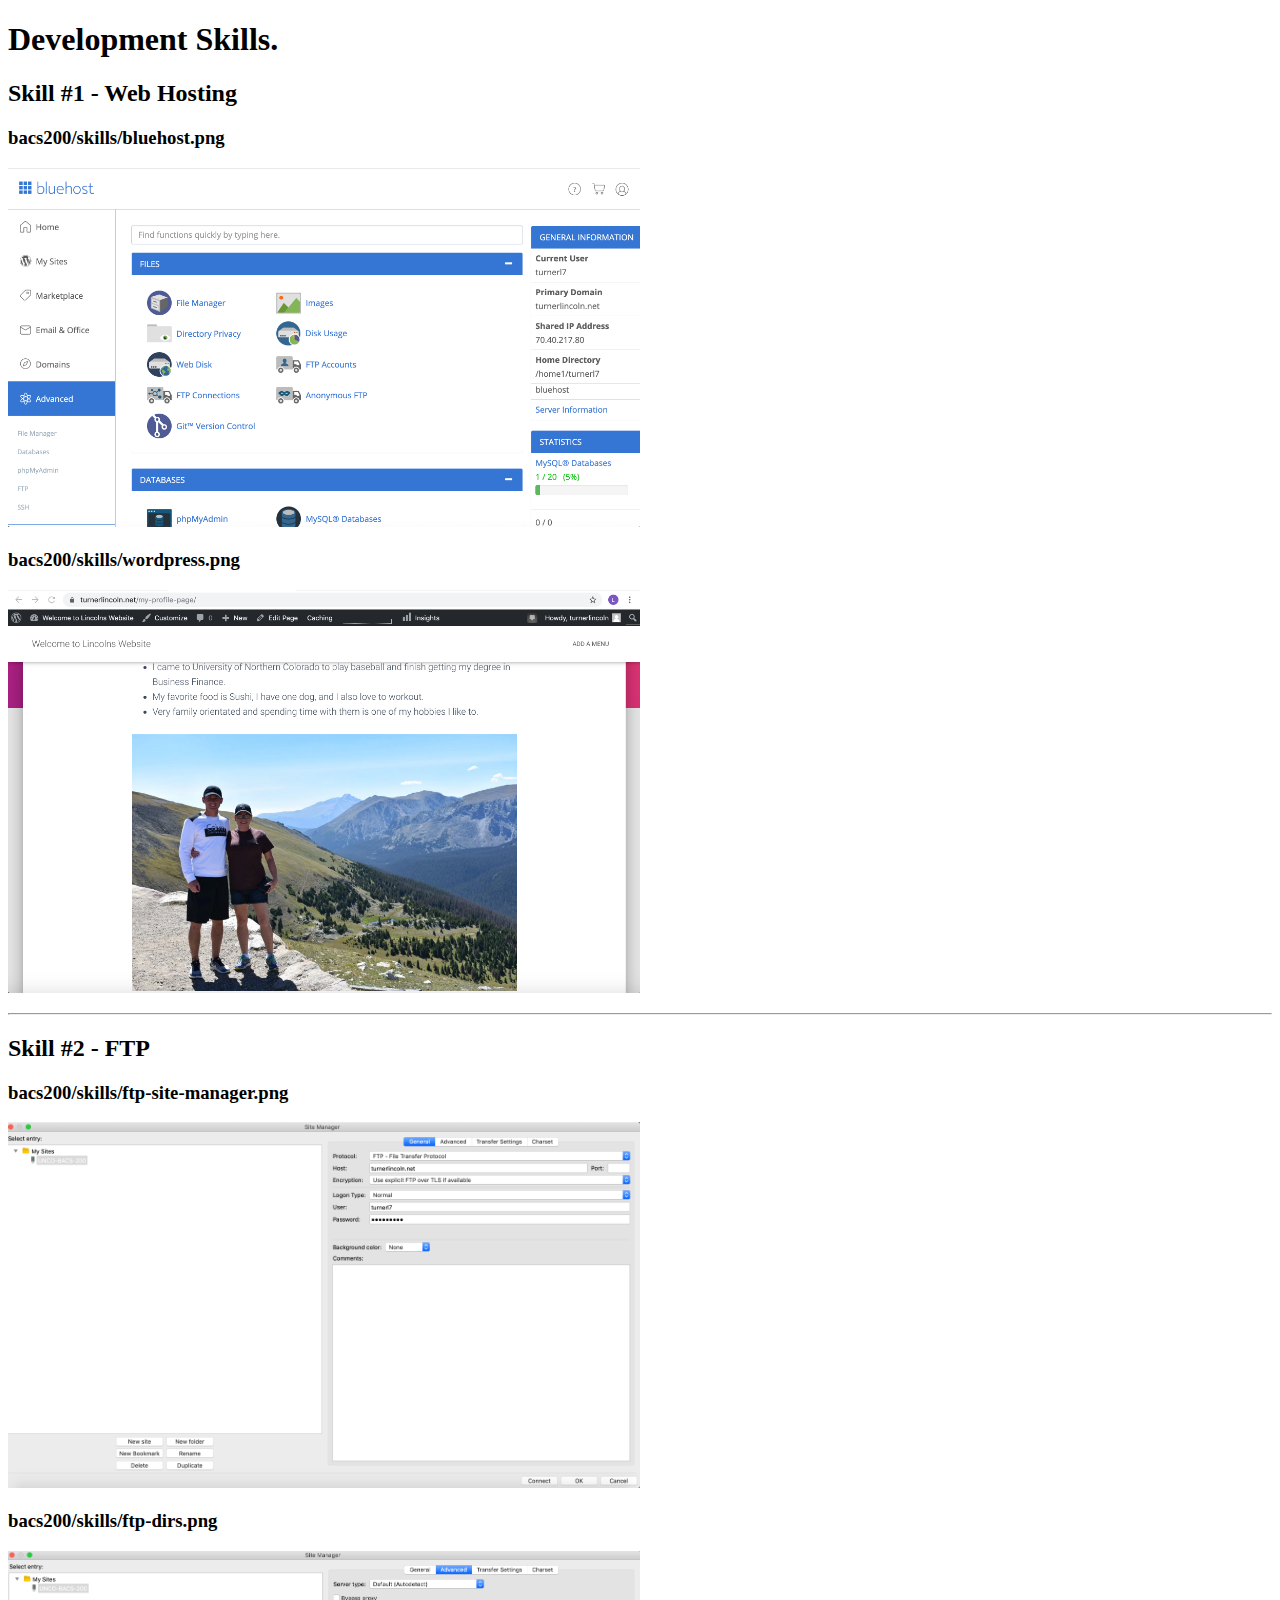
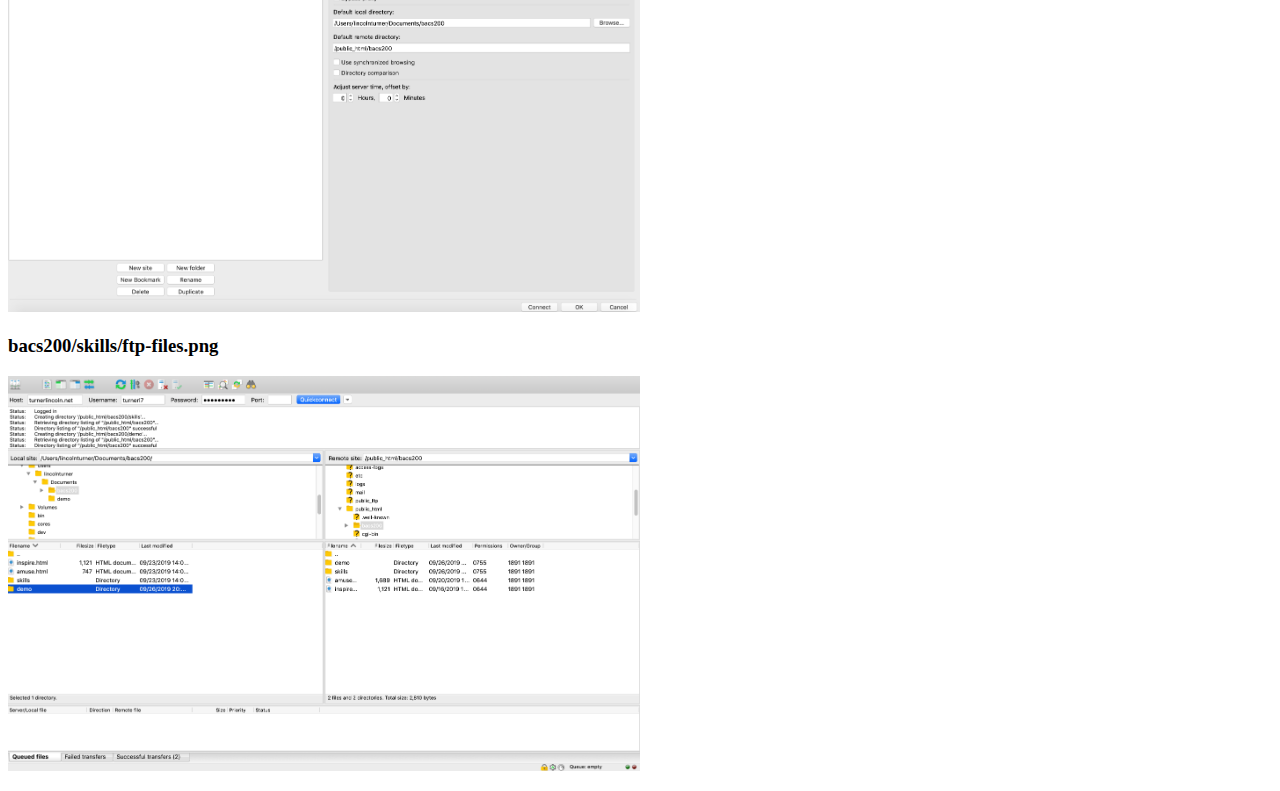
<file: skills/index.html>
<!DOCTYPE html>
<html lang="en">

<head>
    <meta charset="UTF-8">
    <title>Development Skills</title>
</head>

<body>

    <h1>Development Skills.</h1>

    <h2>Skill #1 - Web Hosting</h2>

    <h3>bacs200/skills/bluehost.png</h3>
    <p><img src="bluehost.png" width="50%"></p>

    <h3>bacs200/skills/wordpress.png</h3>
    <p><img src="wordpress.png" width="50%"></p>

    <hr>

    <h2>Skill #2 - FTP</h2>

    <h3>bacs200/skills/ftp-site-manager.png</h3>
    <p><img src="ftp-site-manager.png" width="50%"></p>

    <h3>bacs200/skills/ftp-dirs.png</h3>
    <p><img src="ftp-dirs.png" width="50%"></p>

    <h3>bacs200/skills/ftp-files.png</h3>
    <p><img src="ftp-files.png" width="50%"></p>

</body>

</html>
</file>
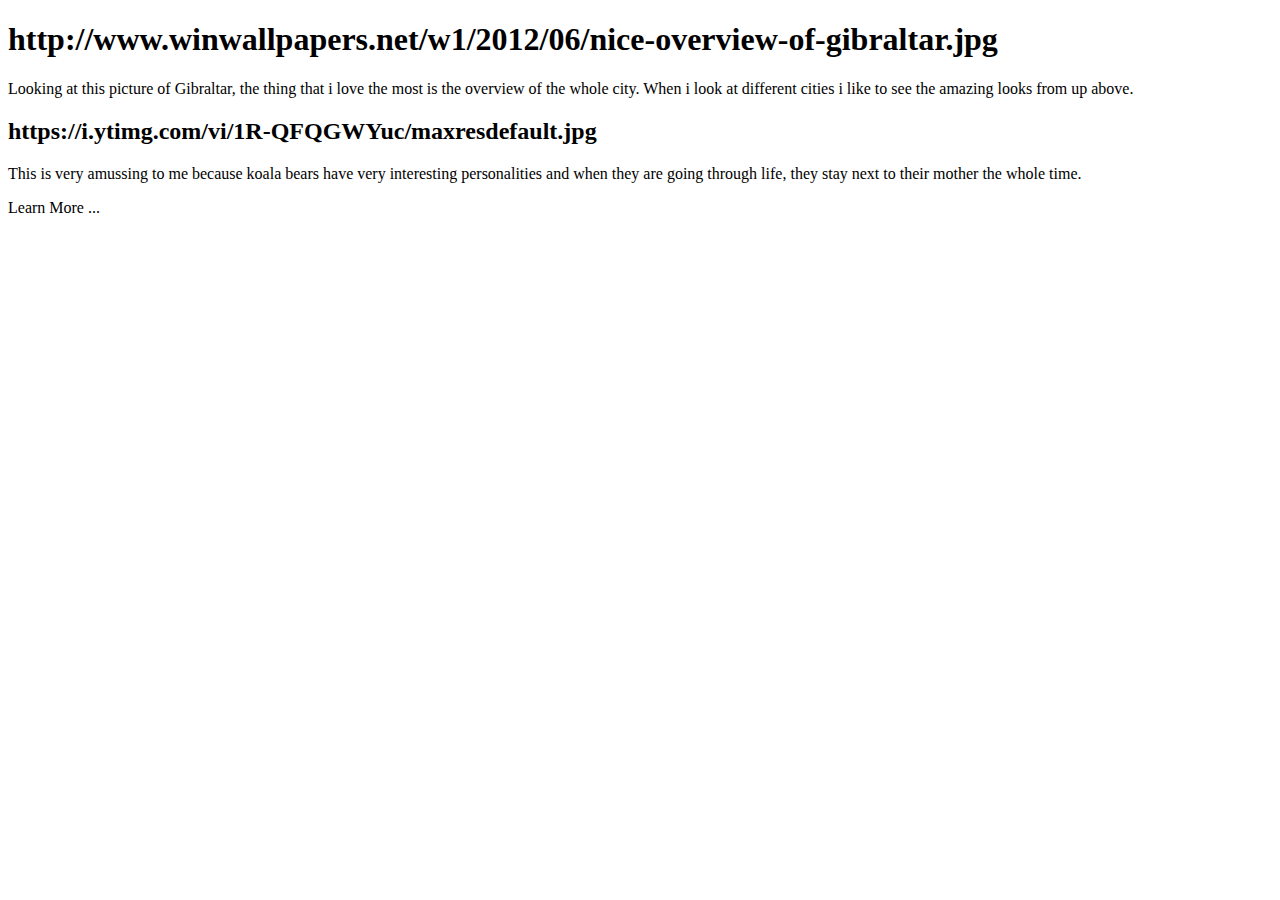
<file: amuse.html>
<!DOCTYPE html>
<html lang="en">
    <head>

        <meta charset="UTF-8">
        <title>Page Title</title>

    </head>
    <body>

        <h1>http://www.winwallpapers.net/w1/2012/06/nice-overview-of-gibraltar.jpg</h1>
        <p>Looking at this picture of Gibraltar, the thing that i love the most is the overview of the whole city. When i look at different cities i like to see the amazing looks from up above.</p>
        <h2>https://i.ytimg.com/vi/1R-QFQGWYuc/maxresdefault.jpg</h2>
        <p> This is very amussing to me because koala bears have very interesting personalities and when they are going through life, they stay next to their mother the whole time. </p>
        <p><a >Learn More ...</a></p>
        
        </body>
</html>
</file>
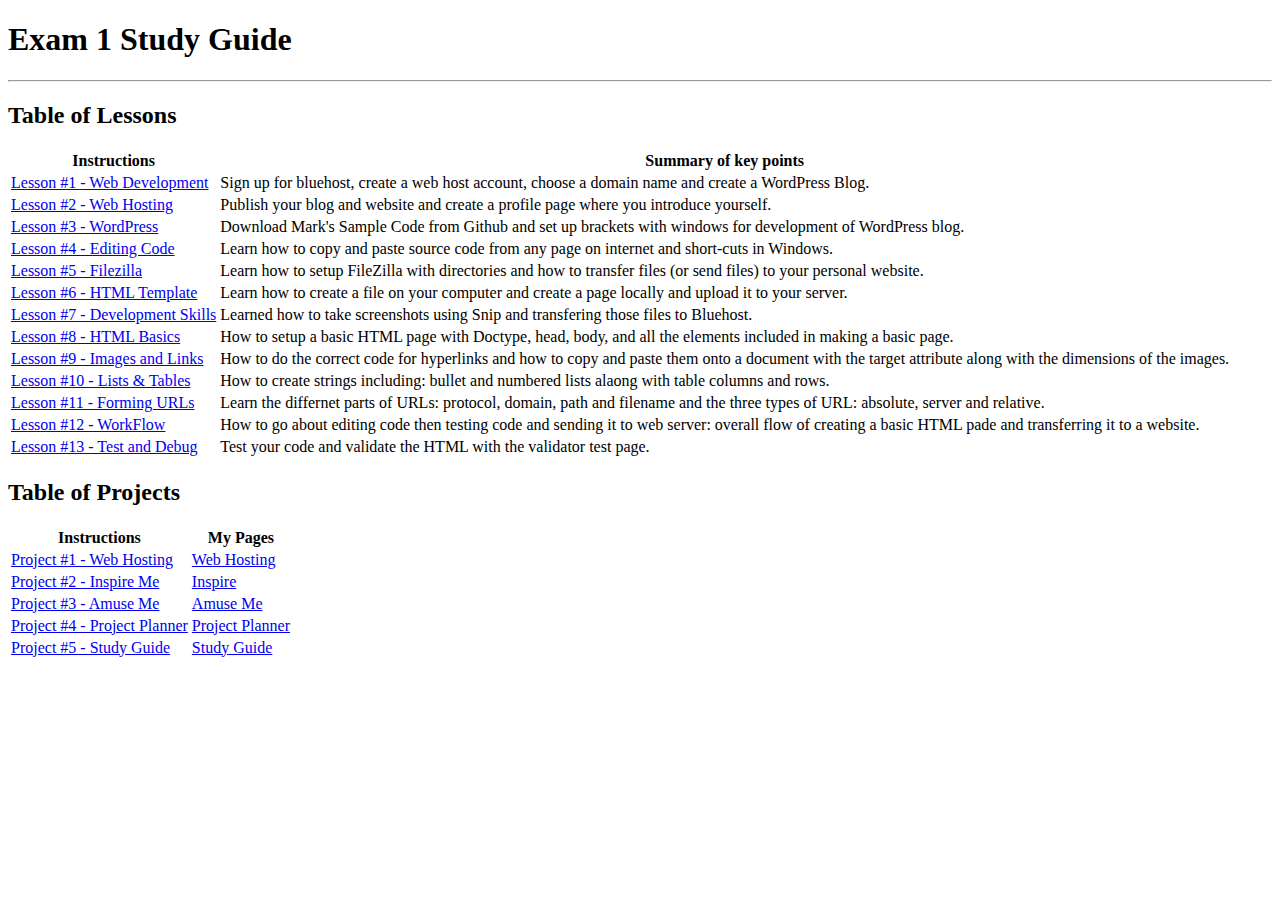
<file: study_guide.html>
<!DOCTYPE html>
<html lang="en">

<head>
    <meta charset="UTF-8">
    <title>Project # 5- Study Guide</title>
</head>

<body>

    <h1>Exam 1 Study Guide</h1>
    <hr>
    <h2>Table of Lessons</h2>
    <table>
        <th>Instructions</th>
        <th>Summary of key points</th>

        <tr>
            <td>
                <a href="https://shrinking-world.com/unc/bacs200/lesson/01">Lesson #1 - Web Development</a>
            </td>

            <td>Sign up for bluehost, create a web host account, choose a domain name and create a WordPress Blog.</td>
        </tr>

        <tr>
            <td>
                <a href="https://shrinking-world.com/unc/bacs200/lesson/02">Lesson #2 - Web Hosting</a>
            </td>

            <td>Publish your blog and website and create a profile page where you introduce yourself.</td>
        </tr>
        <tr>
            <td>
                <a href="https://shrinking-world.com/unc/bacs200/lesson/03">Lesson #3 - WordPress</a>
            </td>

            <td>Download Mark's Sample Code from Github and set up brackets with windows for development of WordPress blog.</td>
        </tr>

        <tr>
            <td>
                <a href="https://shrinking-world.com/unc/bacs200/lesson/04">Lesson #4 - Editing Code</a>
            </td>
            <td>Learn how to copy and paste source code from any page on internet and short-cuts in Windows.</td>
        </tr>
        <tr>
            <td>
                <a href="https://shrinking-world.com/unc/bacs200/lesson/05">Lesson #5 - Filezilla </a>
            </td>
            <td>Learn how to setup FileZilla with directories and how to transfer files (or send files) to your personal website.</td>
        </tr>
        <tr>
            <td>
                <a href="https://shrinking-world.com/unc/bacs200/lesson/06">Lesson #6 - HTML Template </a>
            </td>
            <td>Learn how to create a file on your computer and create a page locally and upload it to your server.</td>
        </tr>
        <tr>
            <td>
                <a href="https://shrinking-world.com/unc/bacs200/lesson/07">Lesson #7 - Development Skills </a>
            </td>
            <td>Learned how to take screenshots using Snip and transfering those files to Bluehost.</td>
        </tr>
        <tr>
            <td>
                <a href="https://shrinking-world.com/unc/bacs200/lesson/08">Lesson #8 - HTML Basics </a>
            </td>
            <td>How to setup a basic HTML page with Doctype, head, body, and all the elements included in making a basic page.</td>
        </tr>
        <tr>
            <td>
                <a href="https://shrinking-world.com/unc/bacs200/lesson/09">Lesson #9 - Images and Links</a>
            </td>
            <td>How to do the correct code for hyperlinks and how to copy and paste them onto a document with the target attribute along with the dimensions of the images.</td>
        </tr>
        <tr>
            <td>
                <a href="https://shrinking-world.com/unc/bacs200/lesson/10">Lesson #10 - Lists & Tables</a>
            </td>
            <td>How to create strings including: bullet and numbered lists alaong with table columns and rows.</td>
        </tr>
        <tr>
            <td>
                <a href="https://shrinking-world.com/unc/bacs200/lesson/11">Lesson #11 - Forming URLs</a>
            </td>
            <td>Learn the differnet parts of URLs: protocol, domain, path and filename and the three types of URL: absolute, server and relative.</td>
        </tr>
        <tr>
            <td>
                <a href="https://shrinking-world.com/unc/bacs200/lesson/12">Lesson #12 - WorkFlow</a>
            </td>
            <td>How to go about editing code then testing code and sending it to web server: overall flow of creating a basic HTML pade and transferring it to a website.</td>
        </tr>
        <tr>
            <td>
                <a href="https://shrinking-world.com/unc/bacs200/lesson/13">Lesson #13 - Test and Debug</a>
            </td>
            <td>Test your code and validate the HTML with the validator test page.</td>
        </tr>

    </table>

    <h2>Table of Projects</h2>

    <table>
        <th>Instructions</th>
        <th>My Pages</th>
        <tr>
            <td>
                <a href="https://shrinking-world.com/unc/bacs200/project/01">Project #1 - Web Hosting</a>
            </td>
            <td>
                <a href="https://turnerlincoln.net">Web Hosting</a>
            </td>
        <tr>
            <td>
                <a href="https://shrinking-world.com/unc/bacs200/project/02">Project #2 - Inspire Me</a>
            </td>
            <td>
                <a href="https://turnerlincoln.net/bacs200/inspire.html">Inspire</a>
            </td>
        <tr>
            <td>
                <a href="https://shrinking-world.com/unc/bacs200/project/03">Project #3 - Amuse Me</a>
            </td>
            <td>
                <a href="https://turnerlincoln.net/bacs200/amuse.html">Amuse Me</a>
            </td>
        <tr>
            <td>
                <a href="https://shrinking-world.com/unc/bacs200/project/04">Project #4 - Project Planner</a>
            </td>
            <td>
                <a href="https://turnerlincoln.net/bacs200/project/index.html">Project Planner</a>
            </td>
        <tr>
            <td>
                <a href="https://shrinking-world.com/unc/bacs200/project/05">Project #5 - Study Guide</a>
            </td>
            <td>
                <a href="https://turnerlincoln.net/bacs200/study_guide.html">Study Guide</a>
            </td>
    </table>
</file>
